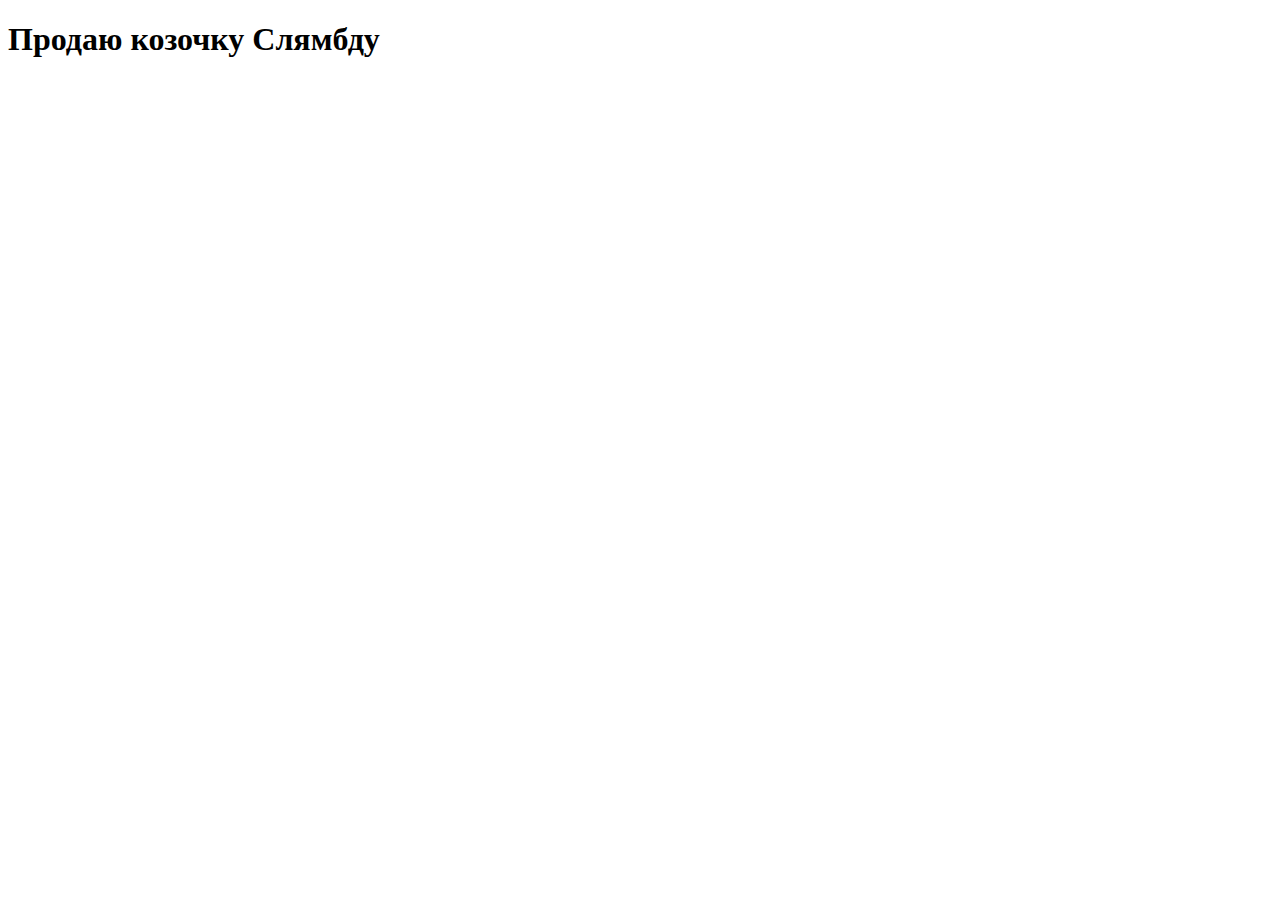
<file: index.html>
<!DOCTYPE html>
<html>
	<head>
		<meta http-equiv="Content-Type" content="text/html; charset=utf-8">
		<title>Всем бе! :: Козочка Слямбда</title>	
	</head>
	<body>
		<div id="main">
			<div class="header">
				<h1>
					Продаю козочку Слямбду
				</h1>
			</div>
		</div>
	</body>
</html>
</file>
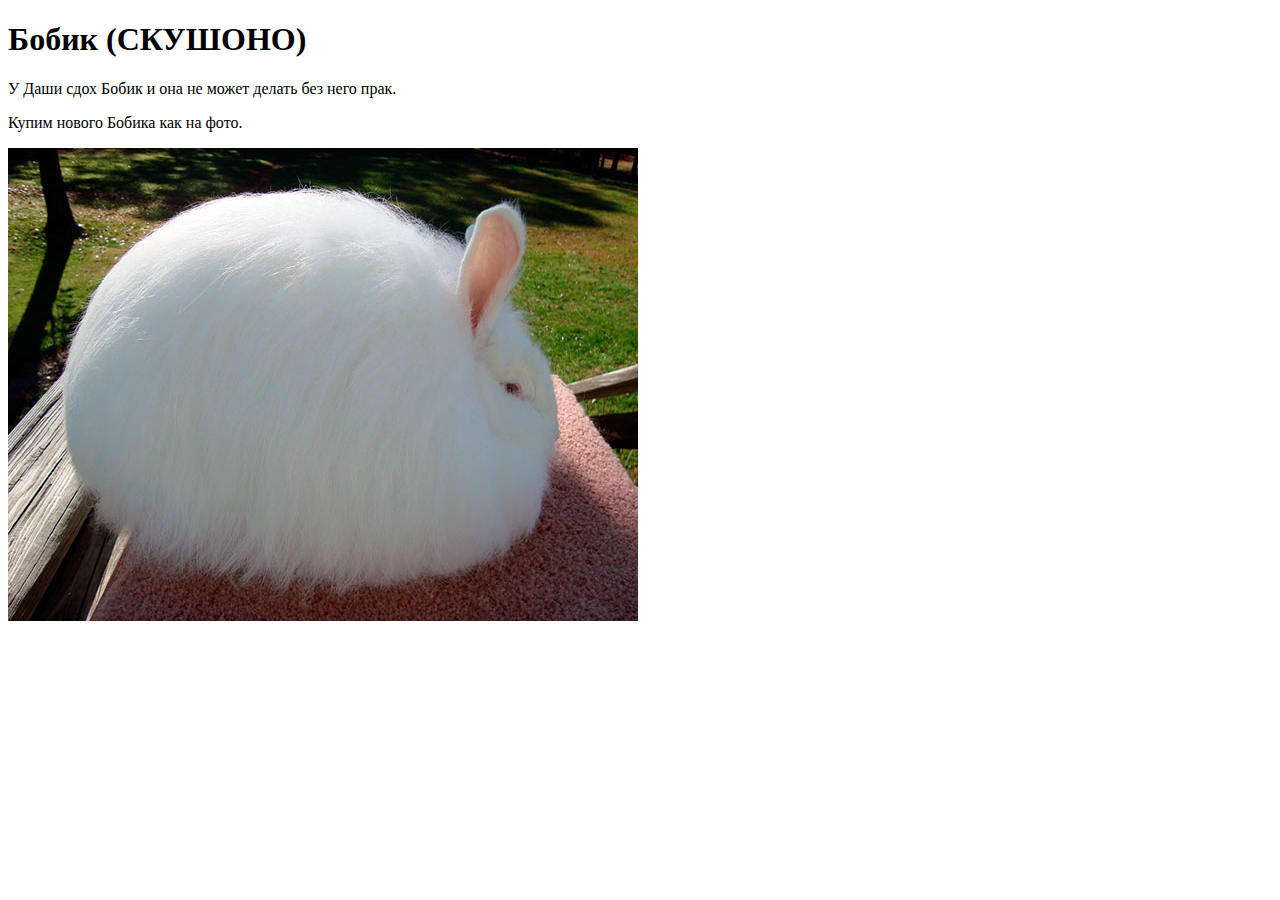
<file: bobik.html>
﻿<!DOCTYPE html>
<html>
<head>
    <meta http-equiv="Content-Type" content="text/html; charset=utf-8">
    <title>Про Бобика :: Козочка Слямбда</title>
</head>
<body>
    <div id="main">
        <div class="bobik">
            <h1>Бобик (СКУШОНО)</h1>
            <p>У Даши сдох Бобик и она не может делать без него прак.</p>
            <p>Купим нового Бобика как на фото.</p>
            <img src="bobik.jpg">
        </div>
    </div>
</body>
</html>
</file>
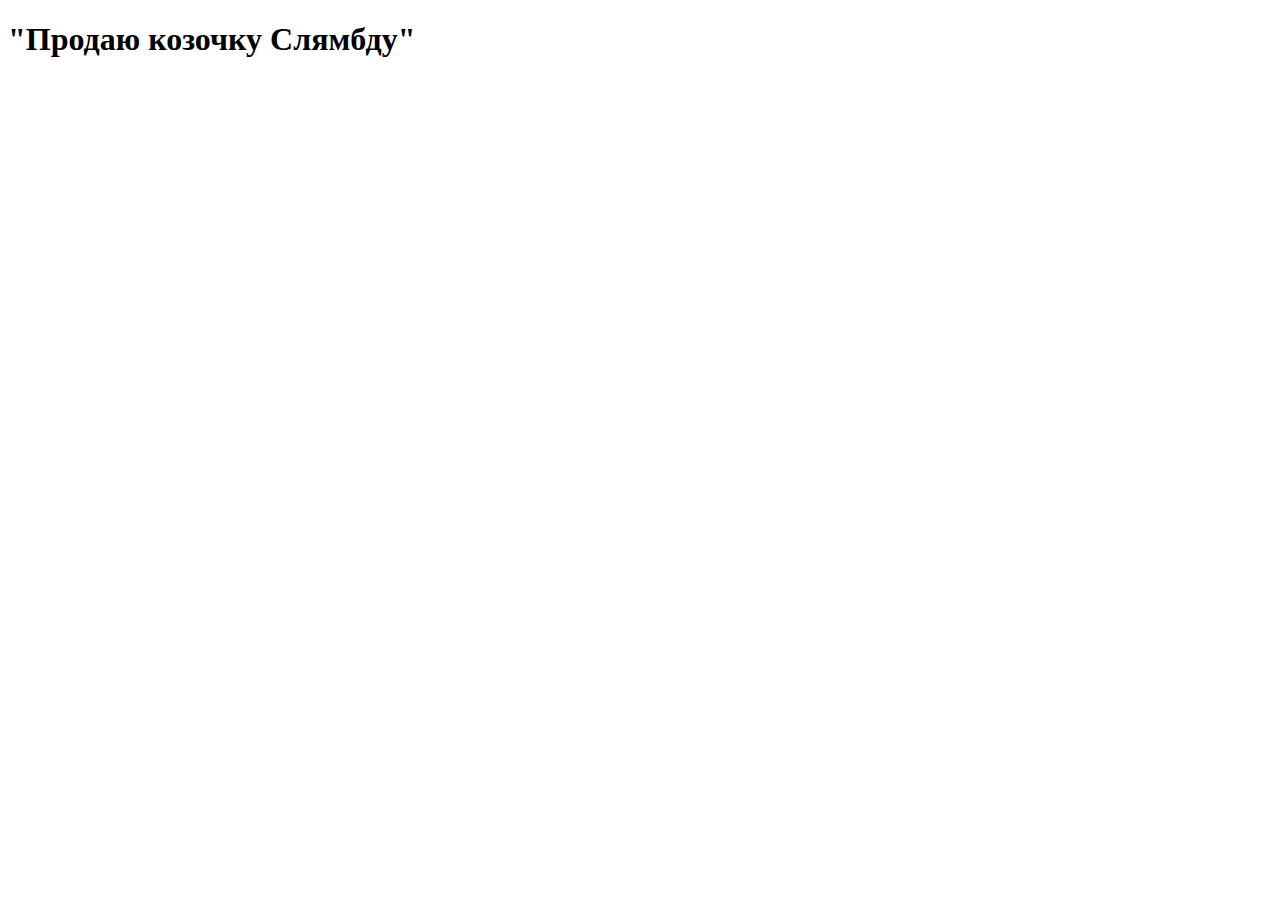
<file: сайт про козу.html>
<!DOCTYPE html>
<html>
	<head>
		<meta http-equiv="Content-Type" content="text/html; charset=utf-8">
		<title>Всем бе! :: Козочка Слямбда</title>	
	</head>
	<body>
		<div id="main">
			<div class="header">
				<h1>
					"Продаю козочку Слямбду"
				</h1>
			</div>
		</div>
	</body>
</html>
</file>
